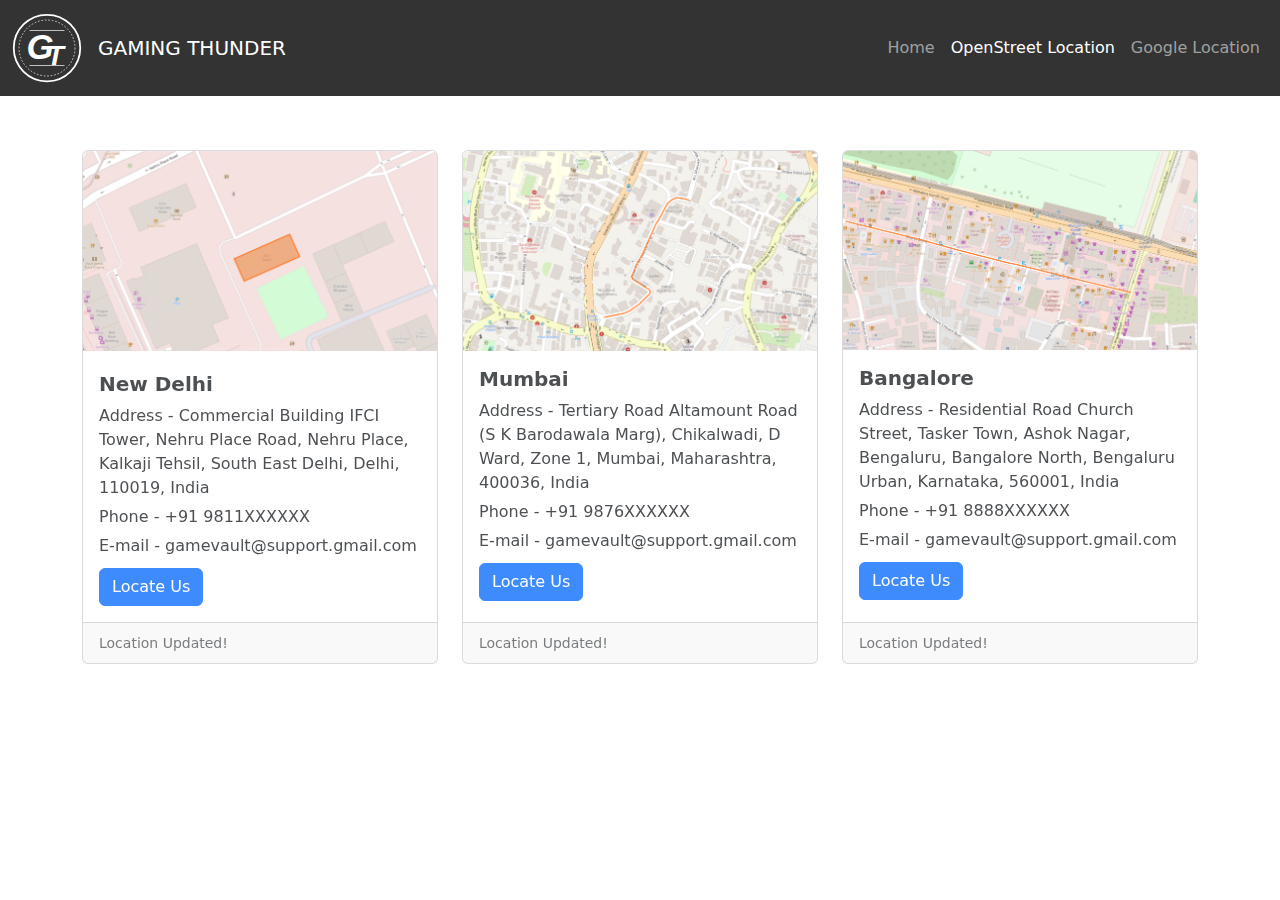
<file: Gaming Thunder/openstreet.html>
<!DOCTYPE html>
<html lang="en">
<head>
  <meta charset="UTF-8">
  <meta name="viewport" content="width=device-width, initial-scale=1.0">
  <link rel="stylesheet" href="location.css">
  <link href="https://cdn.jsdelivr.net/npm/bootstrap@5.3.3/dist/css/bootstrap.min.css" 
  rel="stylesheet" 
  integrity="sha384-QWTKZyjpPEjISv5WaRU9OFeRpok6YctnYmDr5pNlyT2bRjXh0JMhjY6hW+ALEwIH" 
  crossorigin="anonymous">
  <script src="https://cdn.jsdelivr.net/npm/bootstrap@5.3.3/dist/js/bootstrap.bundle.min.js" 
  integrity="sha384-YvpcrYf0tY3lHB60NNkmXc5s9fDVZLESaAA55NDzOxhy9GkcIdslK1eN7N6jIeHz" 
  crossorigin="anonymous"></script>
  <title>Location</title>
</head>

<body>
    <nav class="navbar navbar-expand-lg navbar-dark fixed-top">
        <div class="container-fluid">
            <a class="navbar-brand" href="index.html">
                <svg xmlns="http://www.w3.org/2000/svg" viewBox="0 0 200 200" width="70" height="70">
                    <circle cx="100" cy="100" r="95" fill="none" stroke="white" stroke-width="5" />
                    <text x="50%" y="50%" text-anchor="middle" fill="white" font-family="Arial, sans-serif" font-size="100" font-style="italic" font-weight="bold" dx="-0.2em" dy="0.3em">
                        G
                    </text>
                    <text x="50%" y="50%" text-anchor="middle" fill="white" font-family="Arial, sans-serif" font-size="80" font-style="italic" font-weight="bold" dx="0.3em" dy="0.6em">
                        T
                    </text>
                    <line x1="50" y1="150" x2="150" y2="150" stroke="white" stroke-width="2" />
                    <line x1="50" y1="50" x2="150" y2="50" stroke="white" stroke-width="2" />
                    <circle cx="100" cy="100" r="80" fill="none" stroke="white" stroke-width="2" stroke-dasharray="5,5" />
                </svg>
            </a>
    
            <a class="navbar-brand" href="index.html">GAMING THUNDER</a>
            <button class="navbar-toggler" type="button" data-bs-toggle="collapse" data-bs-target="#navbarNav" aria-controls="navbarNav" aria-expanded="false" aria-label="Toggle navigation">
                <span class="navbar-toggler-icon"></span>
            </button>
            <div class="collapse navbar-collapse" id="navbarNav">
                <ul class="navbar-nav ms-auto">
                    <li class="nav-item">
                        <a class="nav-link" href="index.html">Home</a>
                    </li>
                    <li class="nav-item">
                        <a class="nav-link active" aria-current="page" href="openstreet.html">OpenStreet Location</a>
                    </li>
                    <li class="nav-item">
                        <a class="nav-link" href="geolocation.html">Google Location</a>
                    </li>
                </ul>
            </div>
        </div>
    </nav>
    
    <script>
        const navEL = document.querySelector('.navbar');
        window.addEventListener('scroll', () => {
            if (window.scrollY >= 56) {
                navEL.classList.add('navbar-scrolled');
                navEL.classList.remove('bg-transparent');
            } else if (window.scrollY < 56) {
                navEL.classList.remove('navbar-scrolled');
                navEL.classList.add('bg-transparent');
            }
        });
    </script>

    <div class="container content-spacing">
        <div class="row row-cols-1 row-cols-md-3 g-4">
            <!-- Delhi NCR Card -->
            <div class="col">
                <div class="card h-100">
                    <img src="delhimap.png" class="card-img-top" alt="New Delhi">
                    <div class="card-body">
                        <p><i class="fa-solid fa-location-dot"></i></p>
                        <h5 class="card-title">New Delhi</h5>
                        <p class="card-text">Address - Commercial Building IFCI Tower, Nehru Place Road, Nehru Place, Kalkaji Tehsil, South East Delhi, Delhi, 110019, India</p>
                        <p class="card-text">Phone - +91 9811XXXXXX</p>
                        <p class="card-text">E-mail - gamevault@support.gmail.com</p>
                        <div id="map-delhi" class="map"></div>
                        <a href="https://osm.org/go/zmjp7m26B?way=454517226" class="btn btn-primary">Locate Us</a>
                    </div>
                    <div class="card-footer">
                        <small class="text-body-secondary">Location Updated!</small>
                    </div>
                </div>
            </div>
            <!-- Mumbai Card -->
            <div class="col">
                <div class="card h-100">
                    <img src="mumbaimap.png" class="card-img-top" alt="Mumbai">
                    <div class="card-body">
                        <h5 class="card-title">Mumbai</h5>
                        <p class="card-text">Address - Tertiary Road Altamount Road (S K Barodawala Marg), Chikalwadi, D Ward, Zone 1, Mumbai, Maharashtra, 400036, India</p>
                        <p class="card-text">Phone - +91 9876XXXXXX</p>
                        <p class="card-text">E-mail - gamevault@support.gmail.com</p>
                        <div id="map-mumbai" class="map"></div>
                        <a href="https://osm.org/go/y071aTX_A-?way=596409223" class="btn btn-primary">Locate Us</a>
                    </div>
                    <div class="card-footer">
                        <small class="text-body-secondary">Location Updated!</small>
                    </div>
                </div>
            </div>
            <!-- Bangalore Card -->
            <div class="col">
                <div class="card h-100">
                    <img src="bangaloremap.png" class="card-img-top" alt="Bangalore">
                    <div class="card-body">
                        <h5 class="card-title">Bangalore</h5>
                        <p class="card-text">Address - Residential Road Church Street, Tasker Town, Ashok Nagar, Bengaluru, Bangalore North, Bengaluru Urban, Karnataka, 560001, India</p>
                        <p>Phone - +91 8888XXXXXX</p>
                        <p>E-mail - gamevault@support.gmail.com</p>
                        <div id="map-bangalore" class="map"></div>
                        <a href="https://osm.org/go/yy4duoKc9--?way=48166762" class="btn btn-primary">Locate Us</a>
                    </div>
                    <div class="card-footer">
                        <small class="text-body-secondary">Location Updated!</small>
                    </div>
                </div>
            </div>
        </div>
    </div>

</body>
</html>
</file>
<file: Gaming Thunder/location.css>
body{
    font-family: 'Arial', sans-serif;
    margin: 0;
    padding: 0;
    background-color: black;
    opacity: 0.8;
}

.navbar {
    background-color: black;
    position: fixed;
    top: 0;
    width: 100%;
    z-index: 1000;
}

.content-spacing {
    margin-top: 150px;
}

.map {
    width: 100%;
    margin-bottom: 10px;
}

.card-title {
    font-weight: bold;
}

.card-body p {
    margin: 5px 0;
}
</file>
